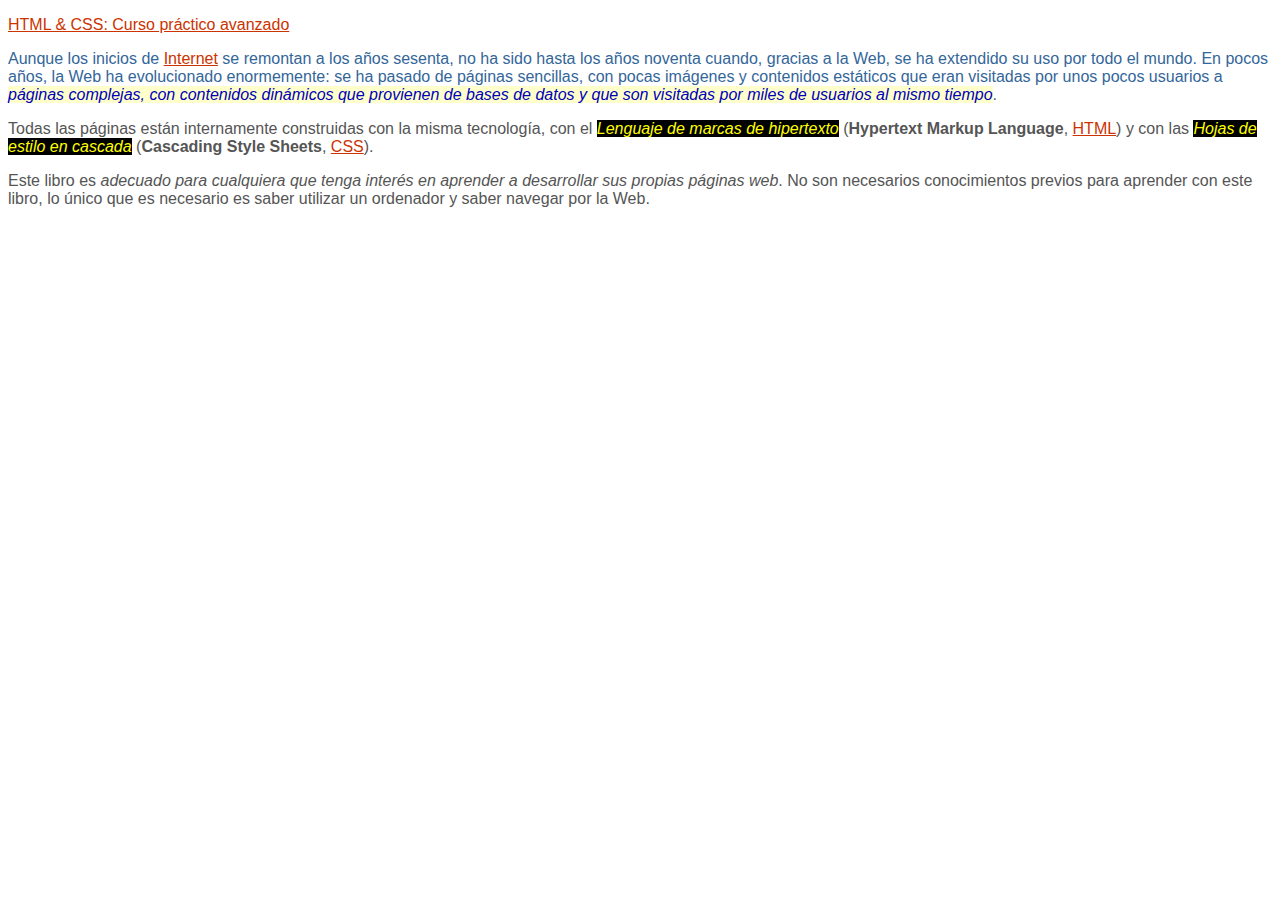
<file: index.html>
<!DOCTYPE html>
<html>
  <head>
    <meta charset="UTF-8" />
    <title>Ejercicio de selectores</title>
    <link href="./styles.css" rel="stylesheet"/>
  </head>

  <body>
    <div id="primero">
      <p>
        <a href="http://publicacionesaltaria.com/es/tienda/112-html-css-curso-practico.html"> 
            HTML & CSS: Curso práctico avanzado
        </a>
      </p>

      <p>
        Aunque los inicios de
        <a href="https://es.wikipedia.org/wiki/Internet">Internet</a> se
        remontan a los años sesenta, no ha sido hasta los años noventa cuando,
        gracias a la Web, se ha extendido su uso por todo el mundo. En pocos
        años, la Web ha evolucionado enormemente: se ha pasado de páginas
        sencillas, con pocas imágenes y contenidos estáticos que eran visitadas
        por unos pocos usuarios a <em>páginas complejas, con contenidos dinámicos que provienen de bases de
        datos y que son visitadas por miles de usuarios al mismo tiempo</em>.
      </p>
    </div>

    <div id="segundo" class="normal">
      <p>
        Todas las páginas están internamente construidas con la misma
        tecnología, con el <em class="especial"> Lenguaje de marcas de hipertexto</em> (<span>Hypertext Markup Language</span>, <a href="https://es.wikipedia.org/wiki/HTML">HTML</a>) y con las
        <em class="especial">Hojas de estilo en cascada</em> (<span>Cascading Style Sheets</span>, <a href="https://es.wikipedia.org/wiki/CSS">CSS</a>).
      </p>

      <p>
        Este libro es <em>adecuado para cualquiera que tenga interés en aprender a desarrollar
          sus propias páginas web</em>. No son necesarios conocimientos previos para aprender con este libro,
        lo único que es necesario es saber utilizar un ordenador y saber navegar
        por la Web.
      </p>
    </div>
  </body>
</html>
</file>
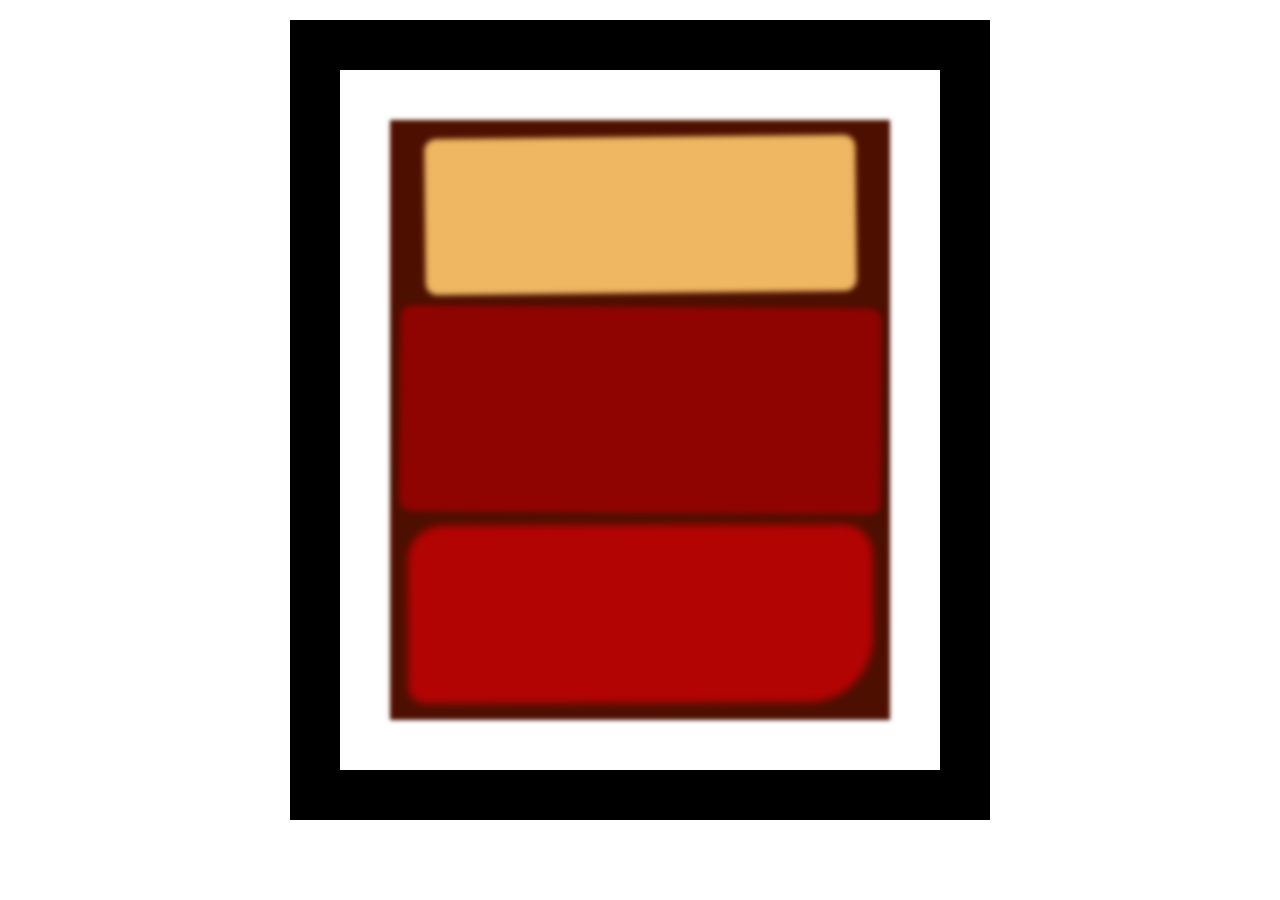
<file: boxmodel.html>
<!DOCTYPE html>
<html lang="en">
  <head>
    <meta charset="UTF-8">
    <title>Rothko Painting</title>
    <link href="./boxmodel.css" rel="stylesheet">
  </head>
  <body>
    <div class="frame">
      <div class="canvas">
        <div class="one"></div>
        <div class="two"></div>
        <div class="three"></div>
      </div>
    </div>
  </body>
</file>
<file: styles.css>
/* Todos los elementos de la página 
Tamaño de fuente: 16px
Familia de fuentes:Arial, Helvetica, sans-serif;

Todos los párrafos de la página 
color: #555;

Todos los párrafos contenidos en #primero 
color: #369;

Todos los enlaces de la página 
color: #C30;

Los elementos <em> contenidos en #primero 
color: #0000BB;
background-color: #FFFFCC;

Todos los elementos <em> con la clase "especial" en toda la página 
color: #FFFF00;
background: #000000;

Todos los elementos <span> contenidos en la clase "normal" 
font-weight: bold;

*/ 

html{
    font-size: 16px;
    font-family: Arial, Helvetica, sans-serif;
}

p{
    color: #555;
}

#primero p{
    color: #369;
}


a{
    color: #C30;
}

#primero em{
    color: #0000BB;
    background-color: #FFFFCC;
}

em.especial{
    color: #FFFF00;
    background: #000000;
}

.normal span{
    font-weight: bold;
}
</file>
<file: boxmodel.css>
.canvas {
    width: 500px;
    height: 600px;
    background-color: #4D0F00;
    overflow: hidden;
    filter: blur(2px);
  }
  
  .frame {
    border: 50px solid black;
    width: 500px;
    padding: 50px;
    margin: 20px auto;
  }
  
  .one {
    width: 425px;
    height: 150px;
    background-color: #EFB762;
    margin: 20px auto;
    box-shadow: 0 0 3px 3px #EFB762;
    border-radius: 9px;
    transform: rotate(-0.6deg);
  }
  
  .two {
    width: 475px;
    height: 200px;
    background-color: #8F0401;
    margin: 0 auto 20px;
    box-shadow: 0 0 3px 3px #8F0401;
    border-radius: 8px 10px;
    transform: rotate(0.4deg);
  }
  
  .one, .two {
    filter: blur(1px);
  }
  
  .three {
    width: 91%;
    height: 28%;
    background-color: #B20403;
    margin: auto;
    filter: blur(2px);
    box-shadow: 0 0 5px 5px #B20403;
    border-radius: 30px 25px 60px 12px;
  transform: rotate(-0.2deg);
  }
</file>
